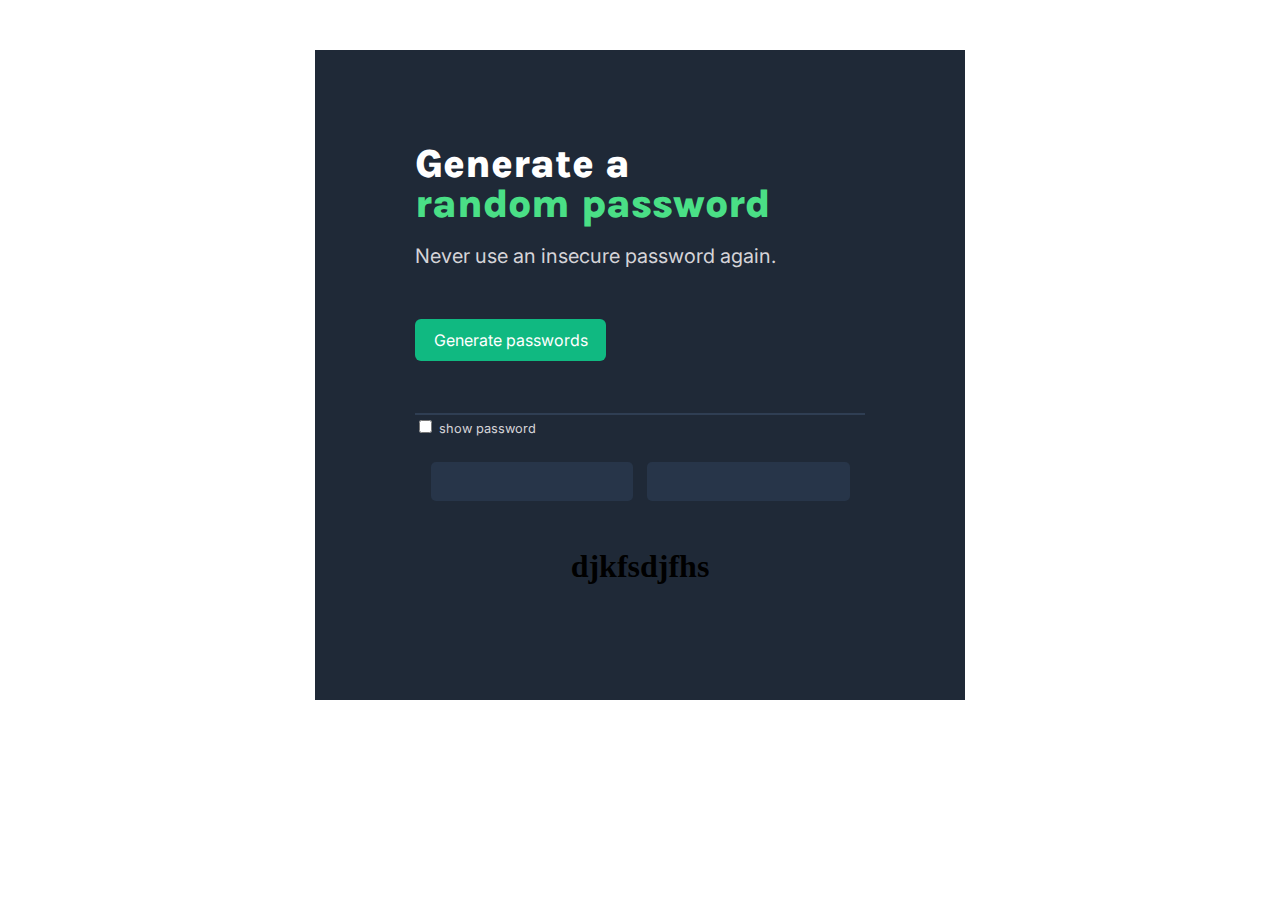
<file: index.html>
<!DOCTYPE html>
<html lang="en">
<link>
    <meta charset="UTF-8">
    <meta http-equiv="X-UA-Compatible" content="IE=edge">
    <meta name="viewport" content="width=device-width, initial-scale=1.0">
    <title>Document</title>
    <link rel="stylesheet" href="style.css"> </link>
    <link rel="preconnect" href="https://fonts.googleapis.com">
<link rel="preconnect" href="https://fonts.gstatic.com" crossorigin>
<link href="https://fonts.googleapis.com/css2?family=Inter:wght@400&family=Karla&display=swap" rel="stylesheet">
</head>
<body>
    
    
    <div id="container">
        <di id="main">
            <h3 > Generate a <br>
                <span >random password      </span></h3>
            <p>Never use an insecure password again.</p>
            <button id="gen-pass-btn" > Generate passwords</button>
             <input type="password" id="input-field" value=""> 
             <input type="checkbox" id="input-showpass" onclick="showPassword()"> <span id="showpass">show password</span>
        <div id="password">
            <button class="btn" onclick="pastePass()" id="gen-pass1"><span></span>  </button>
            <button class="btn" onclick="pastePass()" id="gen-pass2"><span> </span></button>
        
        <h1>djkfsdjfhs</h1>

        </div>

        </div>
       
    </div> 

    <script src="./index.js"></script>
    
</body>
</html>
</file>
<file: style.css>
#container{
    width: 550px;
    height: 550px;
    background-color: #1F2937;
    margin: 50px auto;
    padding: 50px 50px;
    display: flex;
    align-items: center;
    justify-content: center;
}
/*jdisjijsaiojd*/

h3{
    font-size: 2.5rem;
    font-family: 'Karla', sans-serif;
    font-weight: 800;
    line-height: 40px;
    color: white;
    margin: 0px;
}

P {
    font-size: 1.25rem;
    font-family: 'Inter', sans-serif;
    font-weight: 400;
    line-height: 25px;
    color :  #D5D4D8;
    
    
}

span{
    color: #4ADF86;
}

#gen-pass-btn{
    padding: 9px, 17px, 9px, 15px;
    background-color: #10B981;
    color: #FFFFFF;
    font-family: 'Inter', sans-serif;
    display: inherit;
    font-weight: 500px;
    margin: 50px 0px 20px ;
    line-height: 25px;
    border: none;
    border-radius: 6px;
    font-size: 1rem;
    width: 191px;
    height: 42px;

}

#input-field{
    margin: 0px ;
    display: block;
    outline: none;
    border: none;
    border-bottom: 2px solid #2F3E53;
    background-color: #1F2937;
    height:30px;
    width: 446px;
    color: white;
}

#input-showpass, #showpass{
    margin-top: 5px;
    color: #D5D4D8;
    font-size: 0.8rem;
    font-family: 'Inter', sans-serif;
}

.btn{
    background-color:  #273549;
    height: 39px;
    width: 45%;
    margin: 25px 5px;
    border-radius: 5px;
    border: none ;
    color: #55F991;
    font-family: 'Inter', sans-serif;
    font-weight: 500px;
}

#password{
    text-align: center;
}
</file>
